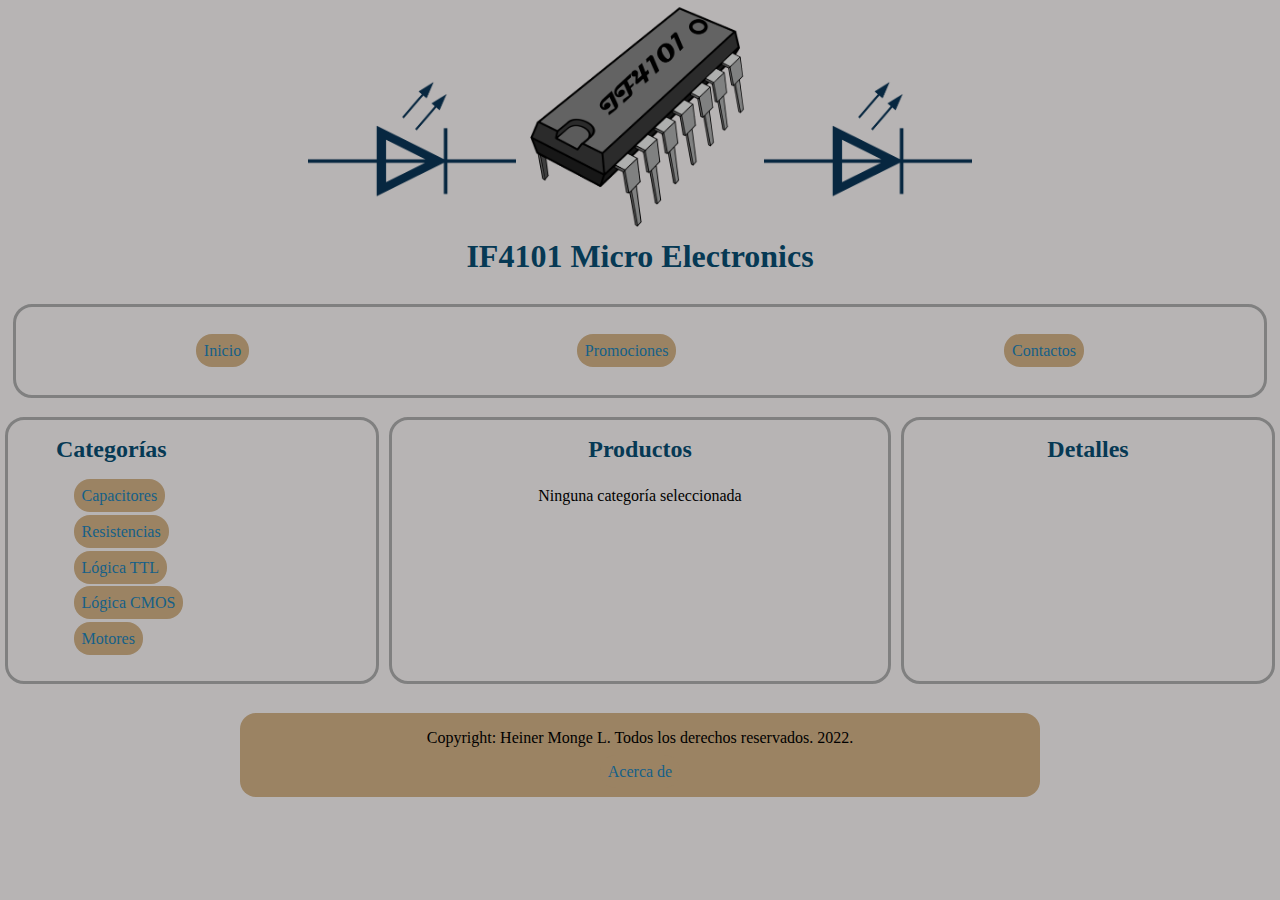
<file: index.html>
<!DOCTYPE html>

<!--
    @Autor Heiner Monge López
    04/05/2022
    IF4101
-->
<html lang="es">
	<head>
		<meta charset="utf-8">
		<title>IF4101 Micro Electronics</title>
		<meta name="description" content="Componentes electrónicos y de robótica">
		<meta name="viewport" content="width=device-width,initial-scale=1">
		<link rel="stylesheet" type="text/css" href="css/style.css">
		<script type="text/javascript" src="js/updateContent.js"></script>
		<script type="text/javascript" src="js/updateDetails.js"></script>
		<script type="text/javascript" src="js/openImage.js")></script>
	</head>
	
	<header>
		<div class="divLogo">
			<img id="led1" class="ledLogo" src="img/ledon.png">
			<img id="logo" class="logo" src="img/logo.png">
			<img id="led2" class="ledLogo" src="img/ledon.png">
			<script type="text/JavaScript" src="js/logoAnimation.js"></script>
			<h1>IF4101 Micro Electronics</h1>
		</div>
		<nav class="topNav">
			<ul>
				<li><a href="index.html">Inicio</a></li>
				<li><a href="discounts.html">Promociones</a></li>
				<li><a href="contactInformation.html">Contactos</a></li>
			</ul>
		</nav>
	</header>

	<body>
		<div class="content">

			<aside id="links">
				<h2>Categorías</h2>
				
				<ul>
					<li><a href="javascript:update('capacitors')" id="capacitors">Capacitores</a></li>
					<li><a href="javascript:update('resistors')" id="resistors">Resistencias</a></li>
					<li><a href="javascript:update('ttl')" id="ttl">Lógica TTL</a></li>
					<li><a href="javascript:update('cmos')" id="cmos">Lógica CMOS</a></li>
					<li><a href="javascript:update('motors')" id="motors">Motores</a></li>
				</ul>
			</aside>


			<section class="information" id="information">
				<h2>Productos</h2>
				<div id="products">
					<p>Ninguna categoría seleccionada</p>
				<div>
			</section>


			<aside id="info">
				<h2>Detalles</h2>
			</aside>
		</div>

		
	</body>

	<footer>
		<p>Copyright: Heiner Monge L. Todos los derechos reservados. 2022.</p>
		<a href="about.html">Acerca de</a>
	</footer>

</html>
</file>
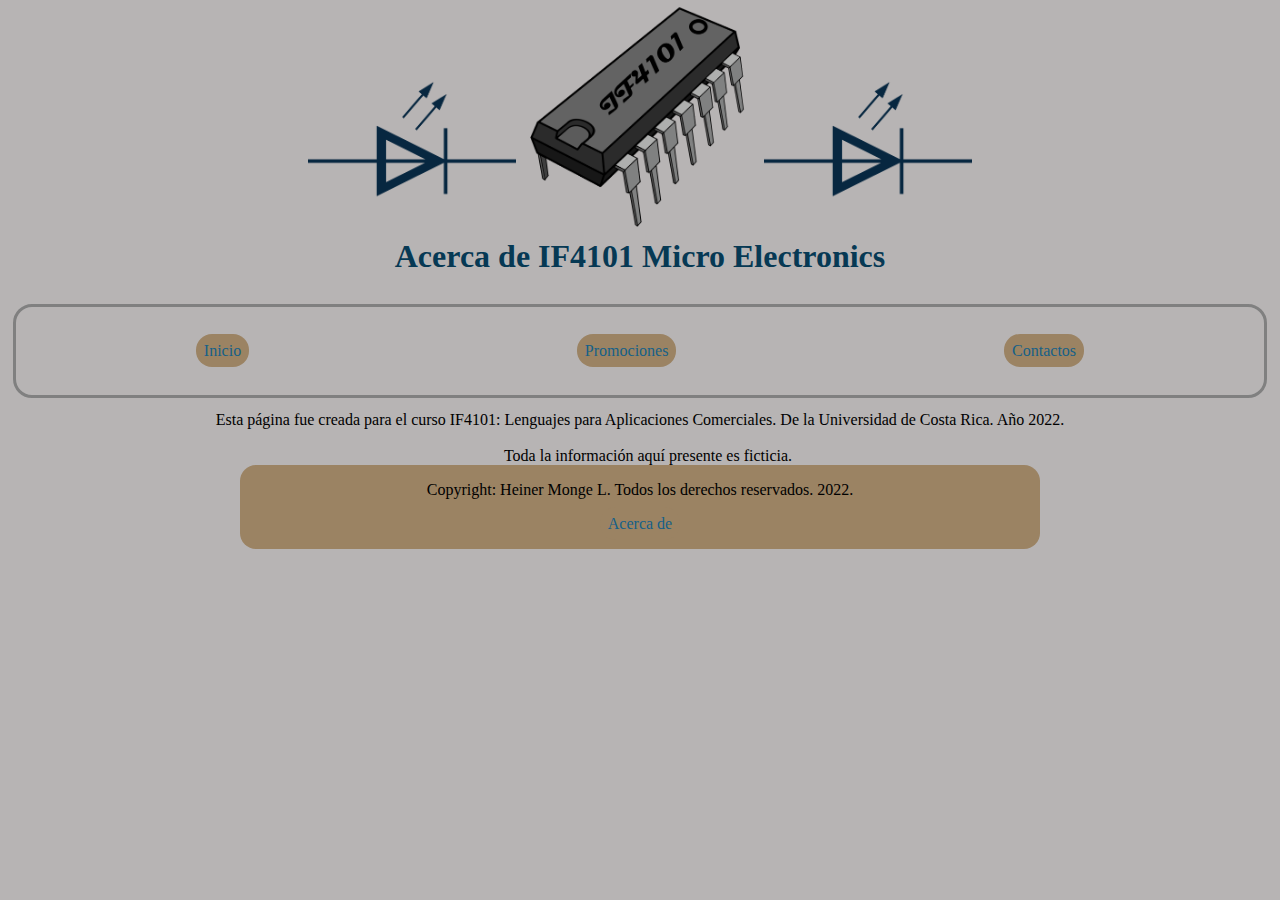
<file: about.html>
<!DOCTYPE html>

<!--
    @Autor Heiner Monge López
    04/05/2022
    IF4101
-->
<html lang="es">
	<head>
		<meta charset="utf-8">
		<title>IF4101 Micro Electronics</title>
		<meta name="description" content="Componentes electrónicos y de robótica">
		<meta name="viewport" content="width=device-width,initial-scale=1">
		<link rel="stylesheet" type="text/css" href="css/style.css">
	</head>
	
	<header>
		<div class="divLogo">
			<img id="led1" class="ledLogo" src="img/ledon.png">
			<img id="logo" class="logo" src="img/logo.png">
			<img id="led2" class="ledLogo" src="img/ledon.png">
			<script type="text/JavaScript" src="js/logoAnimation.js"></script>
			<h1>Acerca de IF4101 Micro Electronics</h1>
		</div>
		<nav class="topNav">
			<ul>
				<li><a href="index.html">Inicio</a></li>
				<li><a href="discounts.html">Promociones</a></li>
				<li><a href="contactInformation.html">Contactos</a></li>
			</ul>
		</nav>
	</header>

	<body>
        <section class="centerInfo">
            <p>Esta página fue creada para el curso IF4101: Lenguajes para Aplicaciones Comerciales. 
                De la Universidad de Costa Rica. Año 2022. 
            </p>
            <br>
            <p>&emsp;Toda la información aquí presente es ficticia.</p>
        </section>
		
	</body>

	<footer>
		<p>Copyright: Heiner Monge L. Todos los derechos reservados. 2022.</p>
		<a href="about.html">Acerca de</a>
	</footer>

</html>
</file>
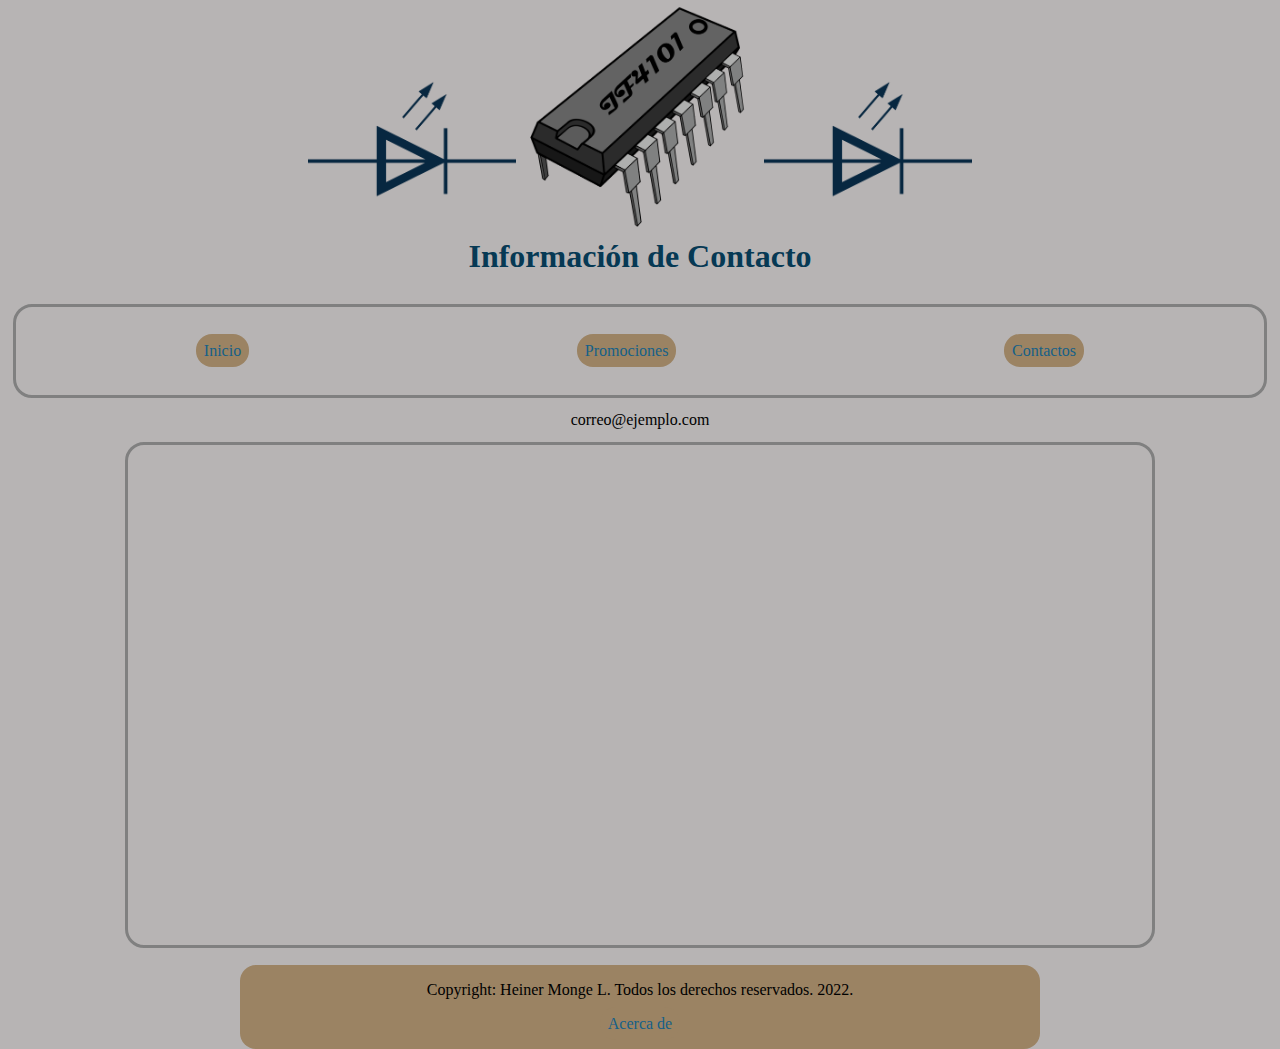
<file: contactInformation.html>
<!DOCTYPE html>

<!--
    @Autor Heiner Monge López
    04/05/2022
    IF4101
-->
<html lang="es">

<head>
	<meta charset="utf-8">
	<title>IF4101 Micro Electronics</title>
	<meta name="description" content="Componentes electrónicos y de robótica">
	<meta name="viewport" content="width=device-width,initial-scale=1">
	<link rel="stylesheet" type="text/css" href="css/style.css">
</head>

<header>
	<div class="divLogo">
		<img id="led1" class="ledLogo" src="img/ledon.png">
		<img id="logo" class="logo" src="img/logo.png">
		<img id="led2" class="ledLogo" src="img/ledon.png">
		<script type="text/JavaScript" src="js/logoAnimation.js"></script>
		<h1>Información de Contacto</h1>
	</div>
	<nav class="topNav">
		<ul>
			<li><a href="index.html">Inicio</a></li>
			<li><a href="discounts.html">Promociones</a></li>
			<li><a href="contactInformation.html">Contactos</a></li>
		</ul>
	</nav>
</header>

<body>
	<section class="centerInfo">
		<p>correo@ejemplo.com</p>
		<iframe width="80%" height="500" id="gmap_canvas"
			src="https://maps.google.com/maps?q=9%C2%B051'38.2%22N%2083%C2%B054'53.5%22W&t=&z=13&ie=UTF8&iwloc=&output=embed"
			frameborder="0" scrolling="no" marginheight="0" marginwidth="0"></iframe>
	</section>
</body>


<footer>
	<p>Copyright: Heiner Monge L. Todos los derechos reservados. 2022.</p>
	<a href="about.html">Acerca de</a>
</footer>

</html>
</file>
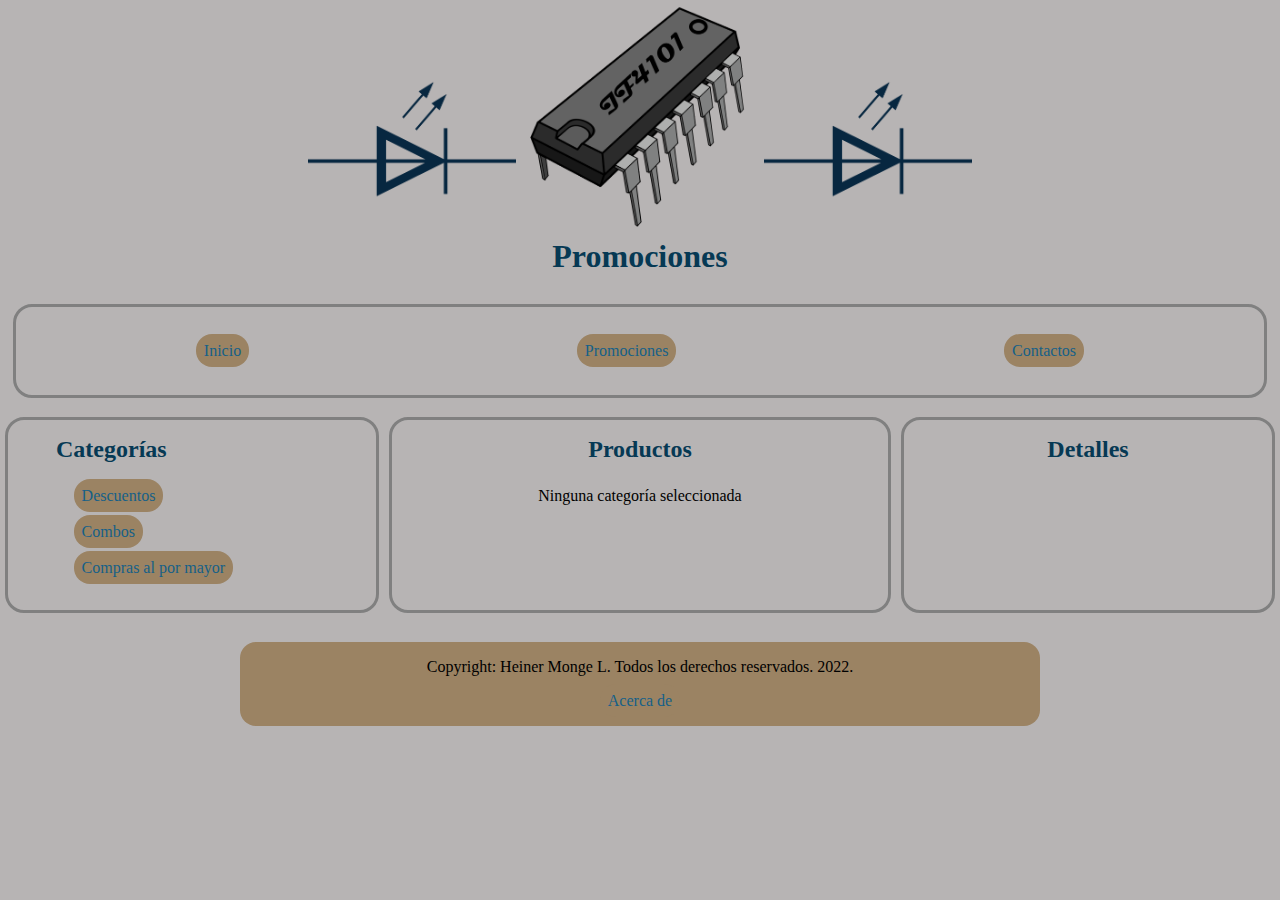
<file: discounts.html>
<!DOCTYPE html>

<!--
    @Autor Heiner Monge López
    04/05/2022
    IF4101
-->
<html lang="es">
	<head>
		<meta charset="utf-8">
		<title>IF4101 Micro Electronics</title>
		<meta name="description" content="Componentes electrónicos y de robótica">
		<meta name="viewport" content="width=device-width,initial-scale=1">
		<link rel="stylesheet" type="text/css" href="css/style.css">
		<script type="text/javascript" src="js/updateContent.js"></script>
		<script type="text/javascript" src="js/updateDetails.js"></script>
	</head>
	
	<header>
		<div class="divLogo">
			<img id="led1" class="ledLogo" src="img/ledon.png">
			<img id="logo" class="logo" src="img/logo.png">
			<img id="led2" class="ledLogo" src="img/ledon.png">
			<script type="text/JavaScript" src="js/logoAnimation.js"></script>
			<h1>Promociones</h1>
		</div>
		<nav class="topNav">
			<ul>
				<li><a href="index.html">Inicio</a></li>
				<li><a href="discounts.html">Promociones</a></li>
				<li><a href="contactInformation.html">Contactos</a></li>
			</ul>
		</nav>
	</header>

	
	<body>
		<div class="content">

			<aside id="links">
				<h2>Categorías</h2>
				
				<ul>
					<li><a href="javascript:update('discounts')">Descuentos</a></li>
					<li><a href="javascript:update('budles')">Combos</a></li>
					<li><a href="javascript:update('wholesale')">Compras al por mayor</a></li>
				</ul>
			</aside>


			<section class="information" id="information">
				<h2>Productos</h2>
				<div id="products">
					<p>Ninguna categoría seleccionada</p>
				<div>
			</section>


			<aside id="info">
				<h2>Detalles</h2>
			</aside>
		</div>

	<footer>
		<p>Copyright: Heiner Monge L. Todos los derechos reservados. 2022.</p>
		<a href="about.html">Acerca de</a>
	</footer>

</html>
</file>
<file: css/style.css>
* {
    padding: 0;
    margin: 0;
}

body {
    background-color: rgb(183, 180, 180);
    font-size: 1em;
}

.centerInfo {
    text-align: center;
}

footer {
    background-color: rgb(155, 131, 99);
    position: relative;
    bottom: 100%;
    width: 60%;
    text-align: center;
    padding: 1em;
    border-radius: 1em;
    margin: auto;
}

footer p {
    margin-bottom: 1em;
}

h1 {
    color: #063954;
    margin-bottom: 1em;
}

h2 {
    color: #063954;
    margin-bottom: 1em;
}


h3 {
    color: #063954;
    margin-bottom: 1em;
    margin-left: 1em;
    text-align: left;
}

header {
    text-align: center;
}

a {
    color: #156088;
    background-color: rgb(155, 131, 99);
    padding: 0.5em;
    border-radius: 1em;
    margin: 1vh;
    word-wrap: break-word;
}

a:link {
    text-decoration: none;
}

a:hover {
    color: white;
    background-color: rgba(232, 211, 183, 0.71);
}


.divLogo {
    text-align: center;
}

.ledLogo {
    width: 20vw;
}

.logo {
    height: auto;
    width: 30vw;
}

.productImg {
    width: 50vw;
    height: auto;
    margin: auto;
}

#links {
    text-align: left;
    outline: 0.2em solid gray;
    border-radius: 1em;
    margin-left: 0.5em;
    margin-right: 0.5em;
    margin-bottom: 1em;
    padding-top: 1em;
    padding-bottom: 1em;
    padding-left: 3em;
    background-color: rgb(183, 180, 180);
}

#info {
    outline: 0.2em solid gray;
    border-radius: 1em;
    margin-left: 0.5em;
    margin-right: 0.5em;
    margin-bottom: 1em;
    padding-top: 1em;
    padding-bottom: 1em;
    padding: 1em;
    background-color: rgb(183, 180, 180);
    display: grid;
    grid-template-columns: 100%;
}

#gmap_canvas {
    margin: 1em;
    border-radius: 1em;
    outline: 0.2em solid gray;
}

body header nav {
    height: auto;
    padding: 1em;
    margin: 1em;
    outline: 0.2em solid gray;
    border-radius: 1em;
    background-color: rgb(183, 180, 180);
}

body header nav ul li {
    margin: auto;
    display: inline-block;
    margin-bottom: 0.6em;
    margin-top: 0.6em;


}


body header nav ul {
    display: grid;
    margin-bottom: 0.6em;
    margin-top: 0.6em;

}

body div aside li {
    margin: 1.1em;
    display: block;
}

body div aside li a {
    margin-left: 0;
}

.content {
    margin-top: 25px;
    text-align: center;
    min-height: 10vh;
    padding-bottom: 1em;
}

.productLink {
    background-color: unset;
}

.information {
    outline: 0.2em solid gray;
    border-radius: 1em;
    margin-left: 0.5em;
    margin-right: 0.5em;
    margin-bottom: 1em;
    padding-top: 1em;
    padding-bottom: 1em;
    display: inline-block;
    background-color: rgb(183, 180, 180);
}

.products {

    outline: 0.2em solid gray;
    border-radius: 1em;
    margin-left: 1em;
    margin-right: 1em;
    margin-bottom: 1em;
    padding-top: 1em;
    padding-bottom: 1em;
    display: grid;
    grid-template-columns: 90%;
    background-color: rgb(160, 160, 160);
}



@media (min-width: 800px) {
    .content {
        margin-top: 25px;
        display: grid;
        grid-template-columns: 30% 40% 30%;
        text-align: center;
    }

    .ledLogo {
        width: 13em;
    }

    .logo {
        height: auto;
        width: 15em;
    }

    body header nav ul {
        display: flex;
        margin-bottom: 0.6em;
        margin-top: 0.6em;
    }

    .productImg {
        width: 10vw;
        height: auto;
        margin: auto;
    }

    .products {
        outline: 0.2em solid gray;
        border-radius: 1em;
        margin-left: 1em;
        margin-right: 1em;
        margin-bottom: 1em;
        padding-top: 1em;
        padding-bottom: 1em;
        display: grid;
        grid-template-columns: 33.3333% 33.3333% 33.3333%;
        background-color: rgb(160, 160, 160);
    }

}
</file>
